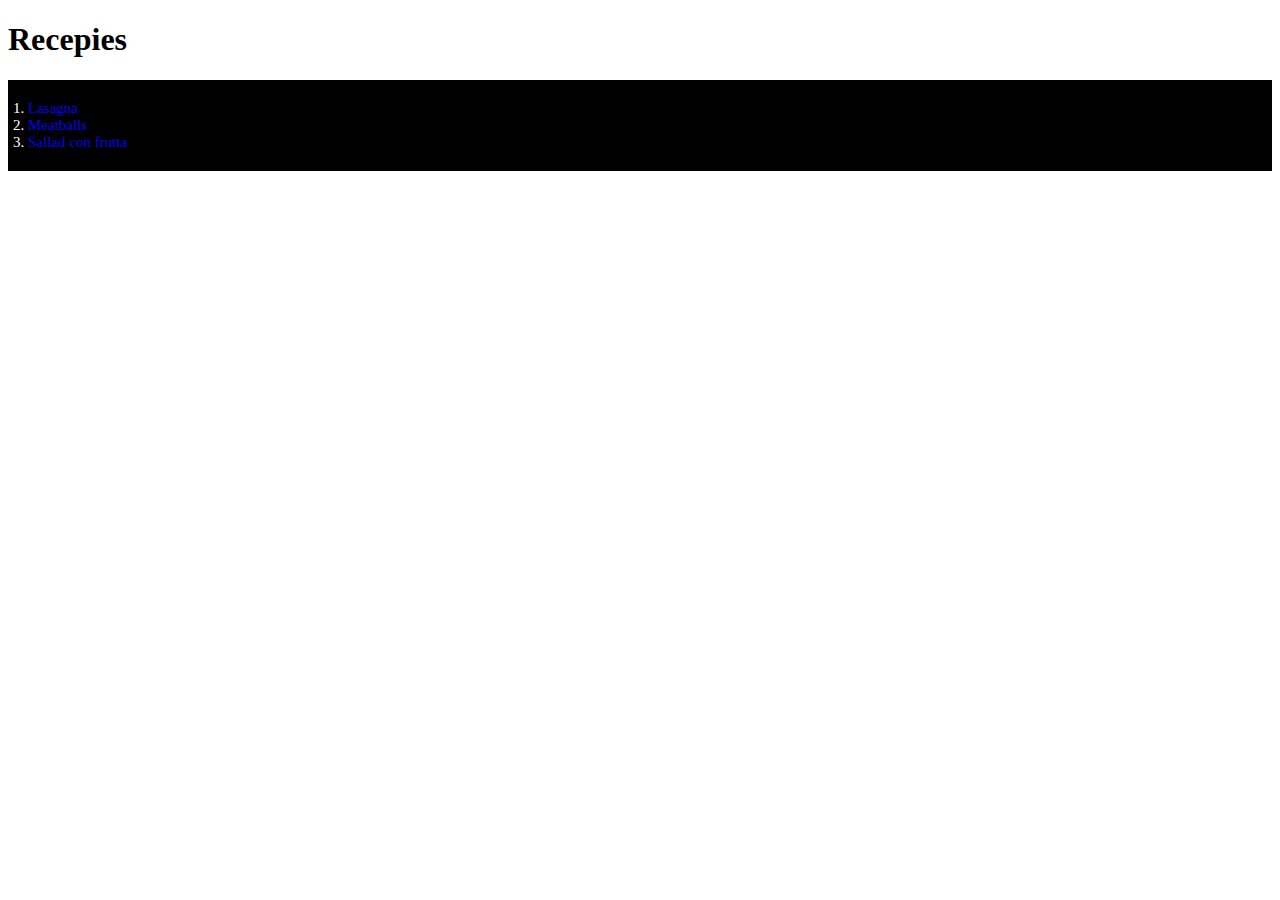
<file: index.html>
<!DOCTYPE html>
<html>
    <head>
        <link rel="stylesheet" href="style.css">
        <meta charset="utf-8">
        <title>My recipies</title>
    </head>
    <body>

        <h1>Recepies</h1>
        
        <div class="recipies-list-container">
            <ol class="padding">
                <li><a href="./recipes/lasagna.html">Lasagna</a></li>
                <li><a href="./recipes/lasagna.html">Meatballs</a></li>
                <li><a href="./recipes/lasagna.html">Sallad con frutta</a></li>

            </ol>
        </div>
    </body>
</html>
</file>
<file: style.css>
/* styles.css*/

/*  Type selector (element selector) */
.recipies-list-container {
    padding: 20px, 20px;
    margin: 20xp, 20px;
    color: white;
    background-color: black;
    font-size: 15px;
}

.padding {
    padding: 20px;
}

@keyframes hover {
    0% {
        color: black;
        letter-spacing: 0px;
        font-size: 15px;
    }
    50% {
        color: bisque;
        letter-spacing: 10px;
        font-size: 25px;
    }
    100% {
        color: bisque;
        letter-spacing: 6px;
        font-size: 20px;
    }
}

a {
    text-decoration: none;
}

a:visited, a:visited {
    color:bisque
}

a:hover {
    font-size: 20px;
    letter-spacing: 6px;
    animation-name: hover;
    animation-duration: 0.5s;
}
</file>
